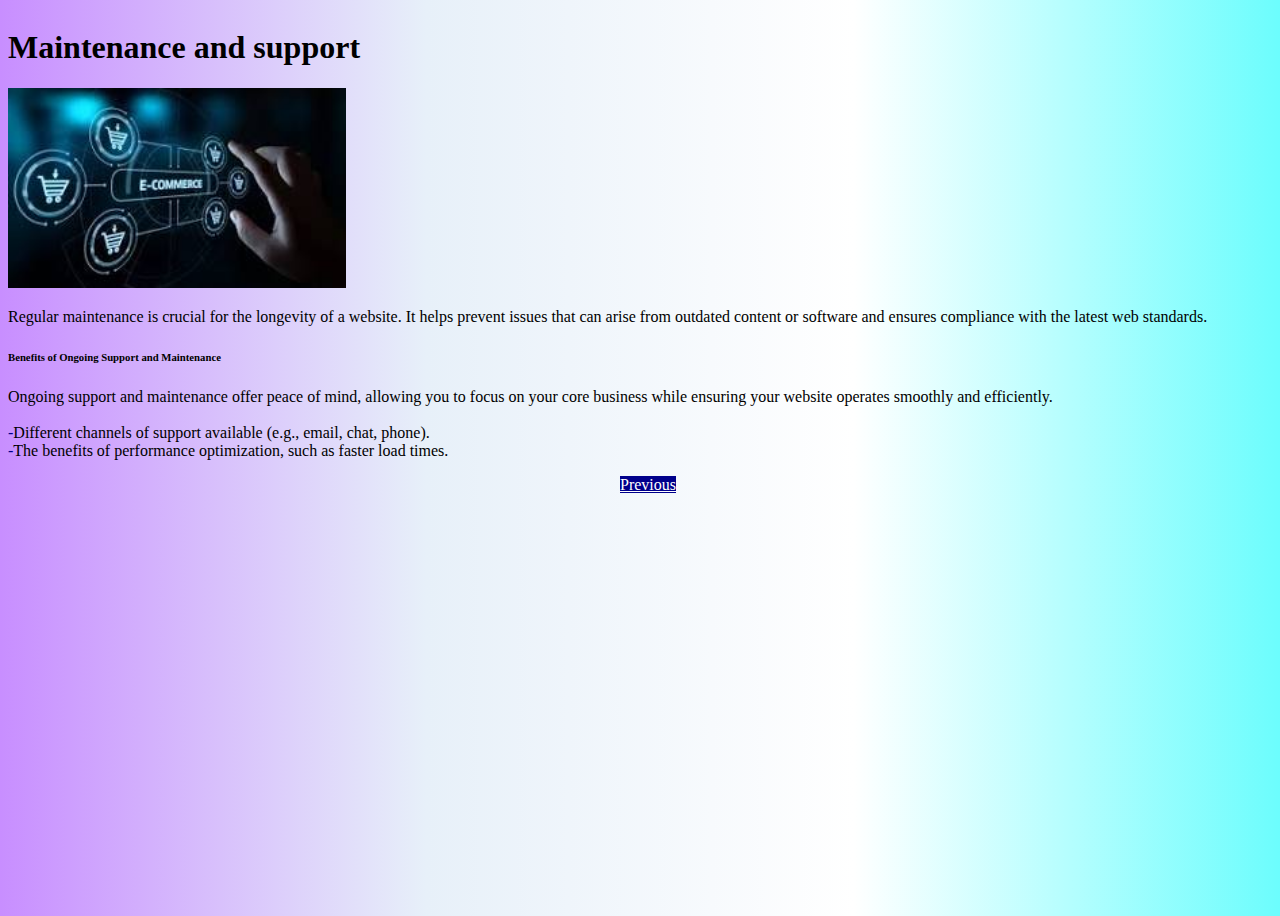
<file: maintain.html>
<!doctype html>
<html lang="en">

<head>
    <!-- Required meta tags -->
    <meta charset="utf-8">
    <meta name="viewport" content="width=device-width, initial-scale=1">

    <!-- Bootstrap CSS -->
    <link href="https://cdn.jsdelivr.net/npm/bootstrap@5.0.2/dist/css/bootstrap.min.css" rel="stylesheet"
        integrity="sha384-EVSTQN3/azprG1Anm3QDgpJLIm9Nao0Yz1ztcQTwFspd3yD65VohhpuuCOmLASjC" crossorigin="anonymous">
    <link rel="stylesheet" href="styles.css">

    <title>Responsive website</title>
</head>

<body>

    <div class="container" id="responsive">
        <h1 class="text-center">Maintenance and support</h1>
        <div class="row">
            <div class="col-md-5 mt-5 zoom-div">
                <img src="pics/pic3.jpg" class="col-12 img-fluid img-responsive" alt style="height:200px;object-fit: cover;">
            </div>
            <div class="col-md-6 mt-5">
                <p>Regular maintenance is crucial for the longevity of a
                    website. It helps prevent issues that can arise from
                    outdated content or software and ensures compliance with
                    the latest web standards.

                    <br>
                <h6>Benefits of Ongoing Support and Maintenance</h6>
                Ongoing support and maintenance offer peace of mind, allowing you to focus on your core business while
                ensuring your website operates smoothly and efficiently.


                <br> <br>
                <span style="color:darkblue">-</span>Different channels of support available (e.g., email, chat, phone).

                <br>
                <span style="color:darkblue">-</span>The benefits of performance optimization, such as faster load
                times.

                <br>
                </p>
            </div>
        </div>
        <center>
            <a class="btn btn-outline-primary m-3" href="index.html"
                style="background-color:darkblue; width:80px;color:white">Previous</a>
        </center>

    </div>
    <script src="https://cdn.jsdelivr.net/npm/bootstrap@5.0.2/dist/js/bootstrap.bundle.min.js"
        integrity="sha384-MrcW6ZMFYlzcLA8Nl+NtUVF0sA7MsXsP1UyJoMp4YLEuNSfAP+JcXn/tWtIaxVXM"
        crossorigin="anonymous"></script>
</body>

</html>
</file>
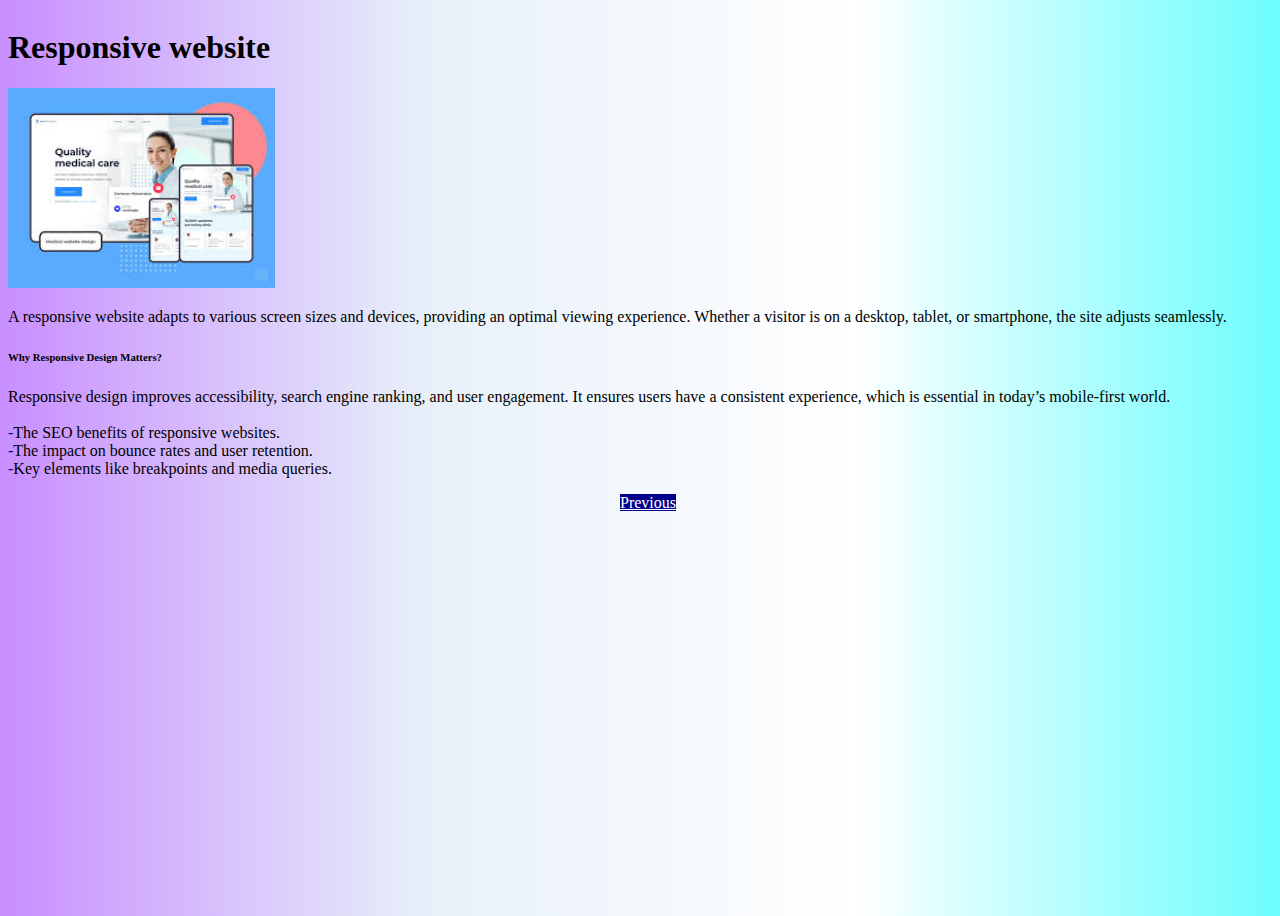
<file: responsive.html>
<!doctype html>
<html lang="en">

<head>
    <!-- Required meta tags -->
    <meta charset="utf-8">
    <meta name="viewport" content="width=device-width, initial-scale=1">

    <!-- Bootstrap CSS -->
    <link href="https://cdn.jsdelivr.net/npm/bootstrap@5.0.2/dist/css/bootstrap.min.css" rel="stylesheet"
        integrity="sha384-EVSTQN3/azprG1Anm3QDgpJLIm9Nao0Yz1ztcQTwFspd3yD65VohhpuuCOmLASjC" crossorigin="anonymous">
    <link rel="stylesheet" href="styles.css">

    <title>Responsive website</title>
</head>

<body>

    <div class="container" id="responsive">
        <h1 class="text-center">Responsive website</h1>
        <div class="row">
            <div class="col-md-5 mt-5 zoom-div text-center">
                <img src="pics/pic2.jpeg"  class="col-12 img-fluid img-responsive" alt="" style="height:200px;">
            </div>
            <div class="col-md-6 mt-5">
                <p>A responsive website adapts to various screen sizes and devices, providing an optimal viewing
                    experience. Whether a visitor is on a desktop, tablet, or smartphone, the site adjusts seamlessly.
                    <br>
                <h6>Why Responsive Design Matters?</h6>
                Responsive design improves accessibility, search engine ranking, and user engagement. It ensures
                users have a consistent experience, which is essential in today’s mobile-first world.
                <br> <br>
                <span style="color:darkblue">-</span>The SEO benefits of responsive websites. <br>
                <span style="color:darkblue">-</span>The impact on bounce rates and user retention. <br>
                <span style="color:darkblue">-</span>Key elements like breakpoints and media queries.  <br>


                </p>

            </div>
        </div>
        <center>
        <a class="btn btn-outline-primary m-3" href="index.html" style="background-color:darkblue; width:80px;color:white">Previous</a>
    </center>


    </div>
    <script src="https://cdn.jsdelivr.net/npm/bootstrap@5.0.2/dist/js/bootstrap.bundle.min.js"
        integrity="sha384-MrcW6ZMFYlzcLA8Nl+NtUVF0sA7MsXsP1UyJoMp4YLEuNSfAP+JcXn/tWtIaxVXM"
        crossorigin="anonymous"></script>
</body>

</html>
</file>
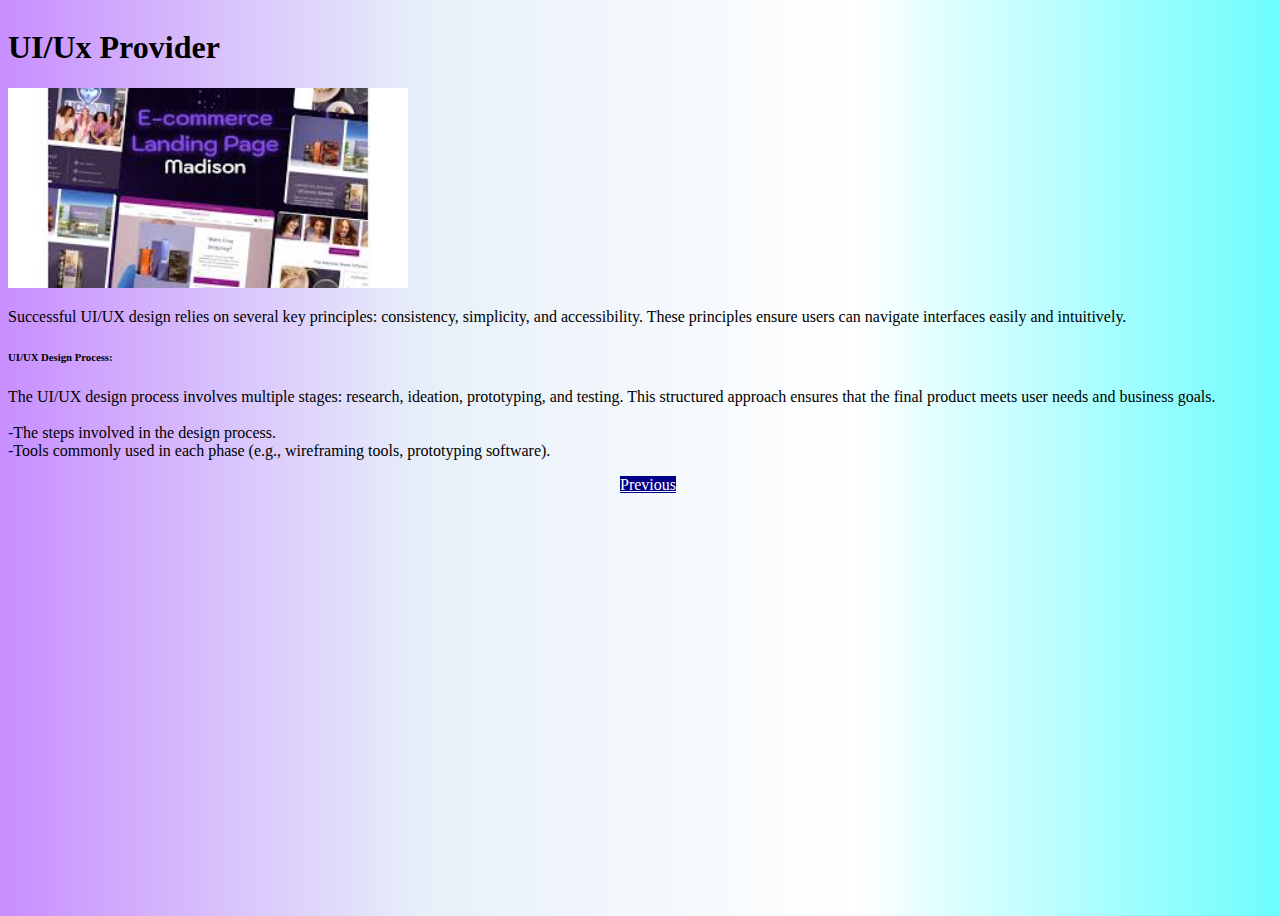
<file: Ui.html>
<!doctype html>
<html lang="en">

<head>
    <!-- Required meta tags -->
    <meta charset="utf-8">
    <meta name="viewport" content="width=device-width, initial-scale=1">

    <!-- Bootstrap CSS -->
    <link href="https://cdn.jsdelivr.net/npm/bootstrap@5.0.2/dist/css/bootstrap.min.css" rel="stylesheet"
        integrity="sha384-EVSTQN3/azprG1Anm3QDgpJLIm9Nao0Yz1ztcQTwFspd3yD65VohhpuuCOmLASjC" crossorigin="anonymous">
    <link rel="stylesheet" href="styles.css">

    <title>Responsive website</title>
</head>

<body>

    <div class="container" id="responsive">
        <h1 class="text-center">UI/Ux Provider</h1>
        <div class="row">
            <div class="col-md-5 mt-5 zoom-div">
                <img src="pics/pic1.jpg" class="col-12 img-fluid img-responsive" alt="" style="height:200px;object-fit: cover;">
            </div>
            <div class="col-md-6 mt-5">
                <p>Successful UI/UX design relies on several key principles: consistency, simplicity, and accessibility.
                    These principles ensure users can navigate interfaces easily and intuitively.

                    <br>
                <h6>UI/UX Design Process:</h6>
                The UI/UX design process involves multiple stages: research, ideation, prototyping, and testing. This
                structured approach ensures that the final product meets user needs and business goals.


                <br> <br>
                <span style="color:darkblue">-</span>The steps involved in the design process.
                <br>
                <span style="color:darkblue">-</span>Tools commonly used in each phase (e.g., wireframing tools,
                prototyping software).
                <br>
                </p>
            </div>
        </div>
        <center>
            <a class="btn btn-outline-primary m-3" href="index.html"
                style="background-color:darkblue; width:80px;color:white">Previous</a>
        </center>


    </div>
    <script src="https://cdn.jsdelivr.net/npm/bootstrap@5.0.2/dist/js/bootstrap.bundle.min.js"
        integrity="sha384-MrcW6ZMFYlzcLA8Nl+NtUVF0sA7MsXsP1UyJoMp4YLEuNSfAP+JcXn/tWtIaxVXM"
        crossorigin="anonymous"></script>
</body>

</html>
</file>
<file: styles.css>
#background {
    min-height: 100vh;
    width: 100%;
    background-image: url('pics/background.jpg');
    background-size: cover;
    background-repeat: no-repeat;
    background-position: center;
}

html {
    scroll-behavior: smooth;
}

body {
    overflow-x: hidden;
    width: 100%;
    height: 100%;
    color: black;
    background-image: linear-gradient(to right, #c88eff, #e7f0f9, #ffffff, #6cfdfd);

}

#logo {
    width: 50px;
    height: 50px;
}

#links {
    font-family: "Rowdies", sans-serif;
    font-weight: 400;
    font-style: normal;
    color: rgb(9, 9, 124);
}

#links:hover {
    color: gray;
}

#info {
    color: black;
    font-family: "Rowdies", sans-serif;
    font-weight: 400;
    font-style: normal;

}

#typewriterContainer {
    display: flex;
    font-size: 24px;
    font-family: "Rowdies", sans-serif;
    font-weight: 400;
    font-style: normal;
}

#typewriter {
    white-space: nowrap;
    overflow: hidden;
    border-right: 3px solid #333;
    animation: blink 0.7s step-end infinite;
    margin-left: 10px;
    color: darkblue
}

@keyframes blink {
    50% {
        border-color: transparent;
    }
}

#pic1 {
    height: 300px;
    width: 300px;
    border-radius: 50%;
    border: 10px solid white;
    margin-left: 150px;
    margin-right: 20px;
    margin-top: 50px;
    object-position: center;
    object-fit: cover;
}

#icons a {
    color: black;
}


#section2 {
    min-height: 100vh;
}

#h1 {
    color: black;
    font-family: "Rowdies", sans-serif;
    font-weight: 100;
    font-style: normal;
    text-decoration: underline;

}

#color {
    color: darkblue;
}

#section3 {
    margin-top: -20px;
    min-height: 100vh;

}

.card {
    box-shadow: 0 0 8px black;
}

.card-title {
    font-family: "Rowdies", sans-serif;
    font-weight: 100;
    font-style: normal;


}

.zoom-card {
    overflow: hidden;
    transition: transform 0.3s ease;
}

.zoom-card:hover {
    transform: scale(1.05);
}

#section4 {
    min-height: 100vh;
    overflow: hidden;
    width: 100%;
}

.progress {
    background-color: white;
}

#contact-form {
    min-height: 100vh;
    width: 100%;
    overflow: hidden;
}

.form-label {
    color: darkblue;
    font-family: "Rowdies", sans-serif;
    font-weight: 100;
    font-style: normal;

}

.zoom-div {
    overflow: hidden;
    transition: transform 0.3s ease;
}

.zoom-div:hover {
    transform: scale(1.05);
}

#certification {
    min-height: 100vh;
}

#cer {
    border: 1px solid silver;
}

#portfolio {
    min-height: 150vh;
    overflow: hidden
}

#footer {
    min-height: 30vh;
    color: black;

}

#responsive {
    min-height: 100vh;
    overflow: hidden;
}

.navigation a {
    font-size: 30px;
    text-decoration: none;
    color: darkblue;
    padding: 15px;
}

.navigation a:hover {
    color: silver;
}
</file>
